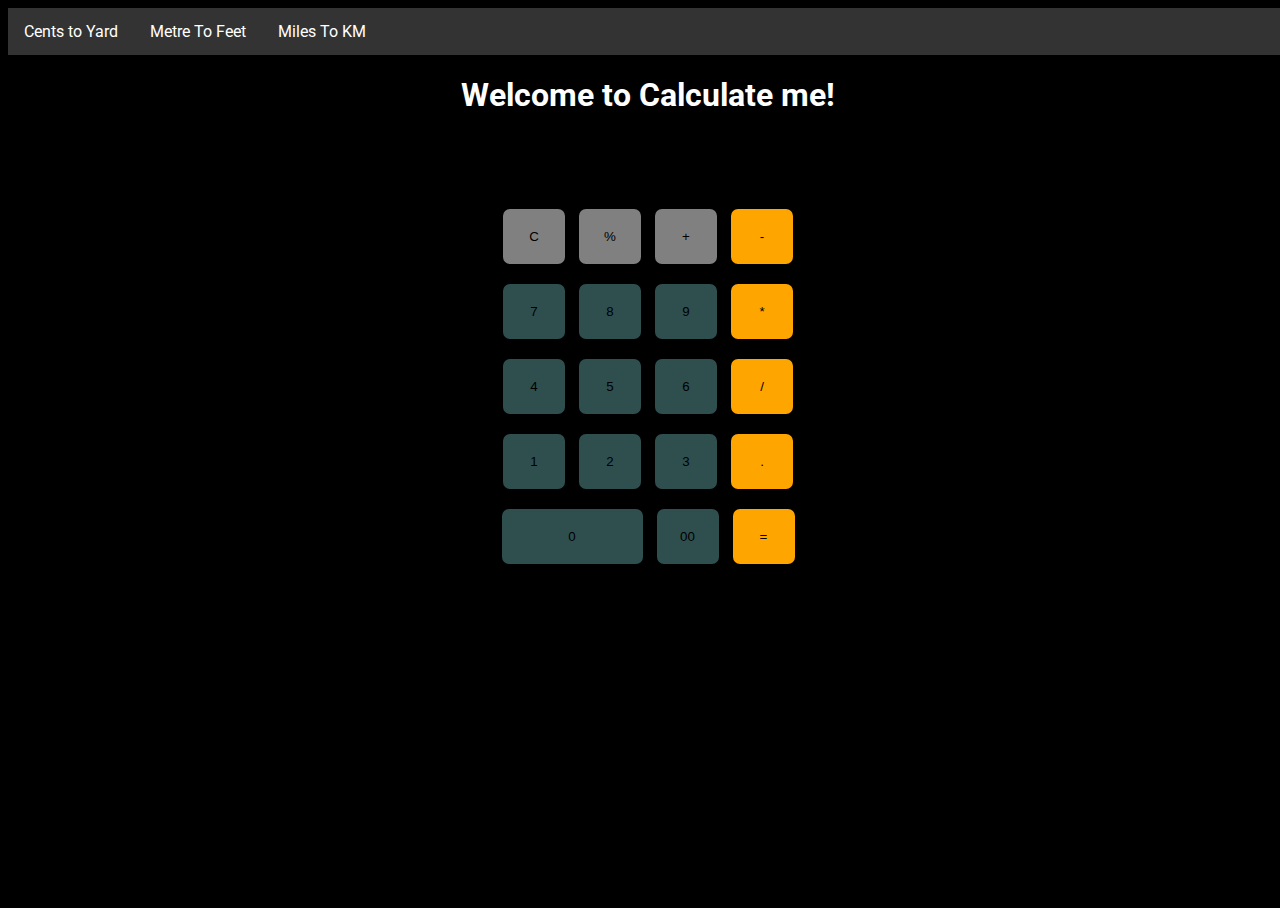
<file: index.html>
<!DOCTYPE html>
<html>

<head>
  <meta charset="utf-8">
  <meta name="viewport" content="width=device-width">
  <title>Calculate me! - A calculator made my me</title>
  <link href="style.css" rel="stylesheet" type="text/css" />
  <link href="utils.css" rel="stylesheet" type="text/css" />

</head>

<body>
  <ul>
    
    <li><a href="cals.html">Cents to Yard</a></li>
    <li><a href="metre.html">Metre To Feet</a></li>
    <li><a href="miles.html">Miles To KM</a></li>
      
  </ul>
  <h1 class="text">Welcome to Calculate me!</h1>
  <div class="container flex flex-col items-center mx-auto m-w-20">
    <div class="row">
      <input class="input" type="text" />
    </div>
    <div class="row">
      <button class="button1">C</button>
      <button class="button1">%</button>
      <button class="button1">+</button>
      <button class="button2">-</button>
    </div>
    <div class="row">
      <button class="button">7</button>
      <button class="button">8</button>
      <button class="button">9</button>
      <button class="button2">*</button>
    </div>
    <div class="row">
      <button class="button">4</button>
      <button class="button">5</button>
      <button class="button">6</button>
      <button class="button2">/</button>
    </div>
    <div class="row">
      <button class="button">1</button>
      <button class="button">2</button>
      <button class="button">3</button>
      <button class="button2">.</button>
    </div>
    <div class="row">
      <button class="button3">0</button>
      
      <button class="button">00</button>
      <button class="button2">=</button>
    </div>

    <script src="script.js"></script>
</body>

</html>
</file>
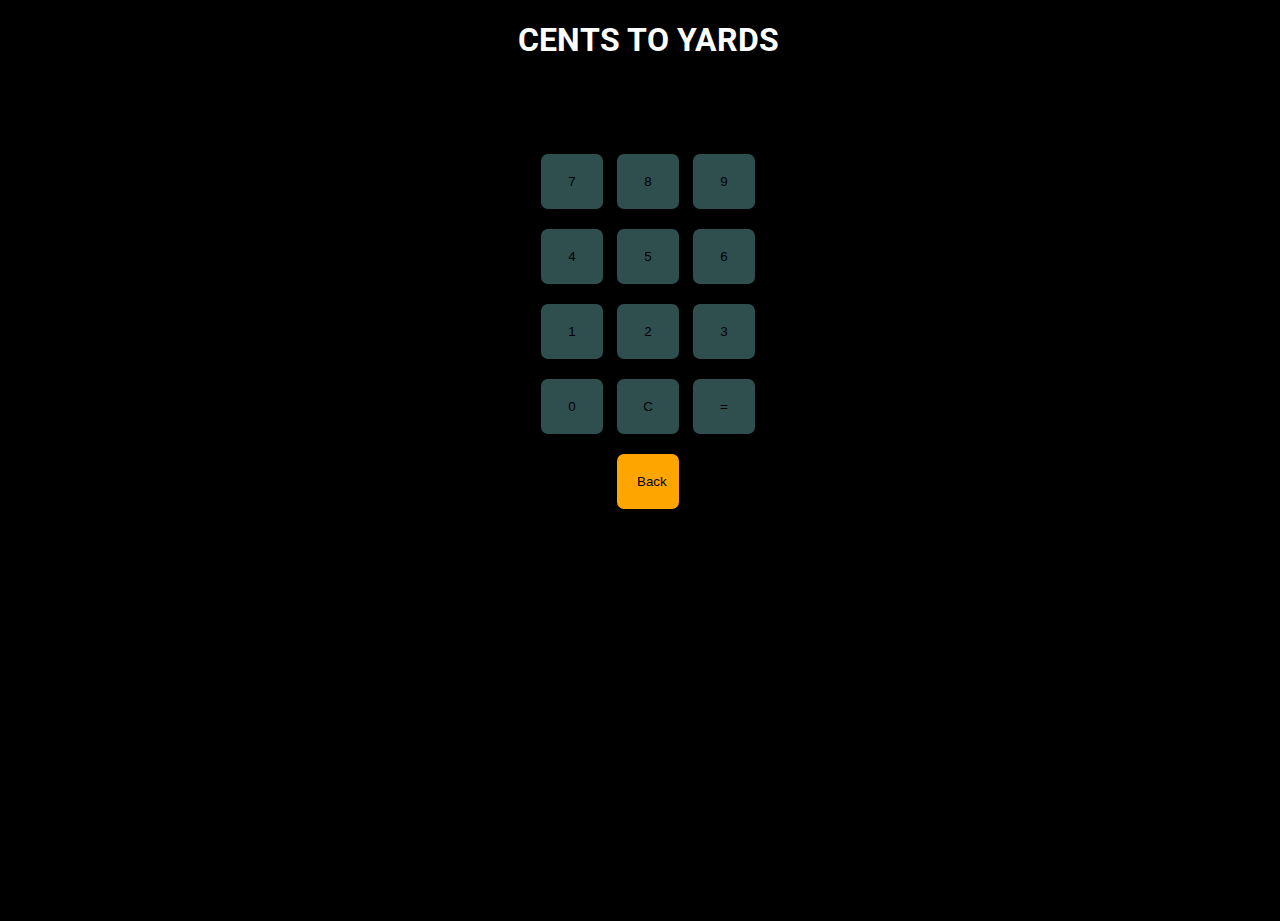
<file: cals.html>
<!DOCTYPE html>
<html>

<head>
  <meta charset="utf-8">
  <meta name="viewport" content="width=device-width">
  <title>Calculate me! - A calculator made my me</title>
  <link href="style.css" rel="stylesheet" type="text/css" />
  <link href="utils.css" rel="stylesheet" type="text/css" />

</head>

<body>

  <h1 class="text">CENTS TO YARDS</h1>
  <div class="container flex flex-col items-center mx-auto m-w-20">
    <div class="row">
      <input class="input" type="text" />
    </div>

    <div class="row">
      <button class="button">7</button>
      <button class="button">8</button>
      <button class="button">9</button>

    </div>
    <div class="row">
      <button class="button">4</button>
      <button class="button">5</button>
      <button class="button">6</button>

    </div>
    <div class="row">
      <button class="button">1</button>
      <button class="button">2</button>
      <button class="button">3</button>

    </div>
    <div class="row">
      <button class="button">0</button>
      <button class="button">C</button>
      <button class="button">=</button>

    </div>
    <div class="row">
      <button class="button2" onclick="window.location.href='index.html';">Back</button>

    </div>

  </div>
  <script src="s1.js"></script>
</body>

</html>
</file>
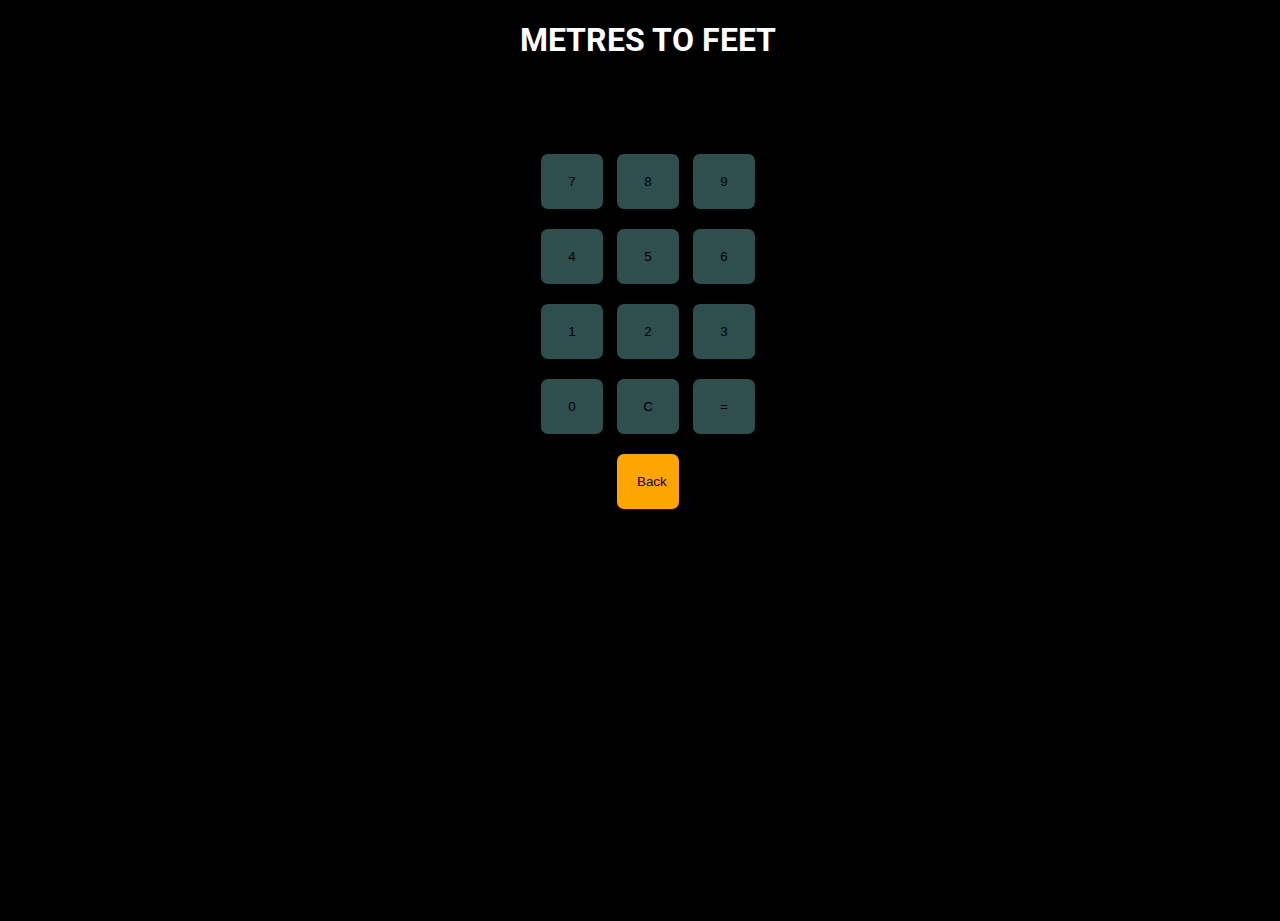
<file: metre.html>
<!DOCTYPE html>
<html>

<head>
  <meta charset="utf-8">
  <meta name="viewport" content="width=device-width">
  <title>Calculate me! - A calculator made my me</title>
  <link href="style.css" rel="stylesheet" type="text/css" />
  <link href="utils.css" rel="stylesheet" type="text/css" />

</head>

<body>

  <h1 class="text">METRES TO FEET</h1>
  <div class="container flex flex-col items-center mx-auto m-w-20">
    <div class="row">
      <input class="input" type="text" />
    </div>

    <div class="row">
      <button class="button">7</button>
      <button class="button">8</button>
      <button class="button">9</button>

    </div>
    <div class="row">
      <button class="button">4</button>
      <button class="button">5</button>
      <button class="button">6</button>

    </div>
    <div class="row">
      <button class="button">1</button>
      <button class="button">2</button>
      <button class="button">3</button>

    </div>
    <div class="row">
      <button class="button">0</button>
      <button class="button">C</button>
      <button class="button">=</button>

    </div>
    <div class="row">
      <button class="button2" onclick="window.location.href='index.html';">Back</button>

    </div>

  </div>
  <script src="s2.js"></script>
</body>

</html>
</file>
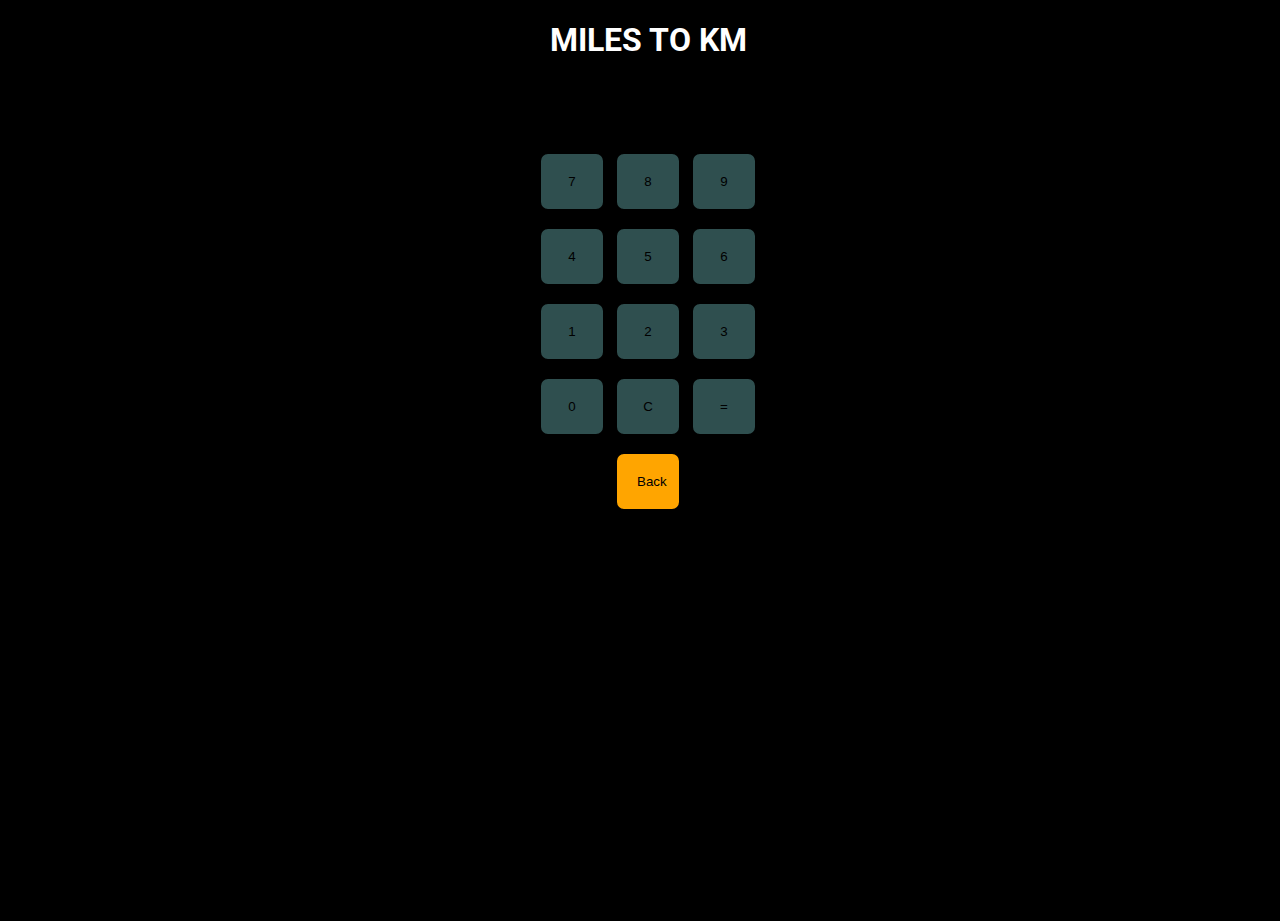
<file: miles.html>
<!DOCTYPE html>
<html>

<head>
  <meta charset="utf-8">
  <meta name="viewport" content="width=device-width">
  <title>Calculate me! - A calculator made my me</title>
  <link href="style.css" rel="stylesheet" type="text/css" />
  <link href="utils.css" rel="stylesheet" type="text/css" />

</head>

<body>

  <h1 class="text">MILES TO KM</h1>
  <div class="container flex flex-col items-center mx-auto m-w-20">
    <div class="row">
      <input class="input" type="text" />
    </div>

    <div class="row">
      <button class="button">7</button>
      <button class="button">8</button>
      <button class="button">9</button>

    </div>
    <div class="row">
      <button class="button">4</button>
      <button class="button">5</button>
      <button class="button">6</button>

    </div>
    <div class="row">
      <button class="button">1</button>
      <button class="button">2</button>
      <button class="button">3</button>

    </div>
    <div class="row">
      <button class="button">0</button>
      <button class="button">C</button>
      <button class="button">=</button>

    </div>
    <div class="row">
      <button class="button2" onclick="window.location.href='index.html';">Back</button>

    </div>

  </div>
  <script src="s2.js"></script>
</body>

</html>
</file>
<file: style.css>
@import url('https://fonts.googleapis.com/css2?family=Roboto:wght@300&family=Ubuntu:wght@300&display=swap');
html, body {
  height: 100%;
  width: 100%;
  font-family: 'Roboto', sans-serif; 
  background-color:black;
}

.button{
  width: 66px;
  padding: 20px;
  margin: 0 3px;
  border: 2px solid black;
  border-radius: 9px;
  cursor: pointer;
  background-color:darkslategray;
}
.button1{
  width: 66px;
  padding: 20px;
  margin: 0 3px;
  border: 2px solid black;
  border-radius: 9px;
  cursor: pointer;
  background-color: grey;
}
.button2{
  width: 66px;
  padding: 20px;
  margin: 0 3px;
  border: 2px solid black;
  border-radius: 9px;
  cursor: pointer;
  background-color: #FFA500;
}
.button3{
  width: 145px;
  padding: 20px;
  margin: 0 3px;
  border: 2px solid black;
  border-radius: 9px;
  cursor: pointer;
  background-color: darkslategray;
}

.row{
  margin: 8px 0;
}
.row input{
  width: 291px;
  font-size: 20px;
    margin: 0;
    padding: 10px 0px;
    border: 2px solid black;
    border-radius: 5px;
  background-color: black;
  
}
input, select, textarea{
    color: antiquewhite;
}
</file>
<file: utils.css>
.text{
  text-align: center;
  -webkit-text-fill-color: white;
  
}


.bg-red{
  background: red;
}

.mx-auto{
  margin: auto;
}

.flex{
  display:flex;
} 
.flex-col{
  flex-direction: column;
}

.items-center{
  align-items: center;
}

ul {
  list-style-type: none;
  margin: 0;
  padding: 0;
  overflow: hidden;
  background-color: #333;
}

li {
  float: left;
}

li a {
  display: block;
  color: white;
  text-align: center;
  padding: 14px 16px;
  text-decoration: none;
}

li a:hover {
  background-color: #111;
}
</file>
